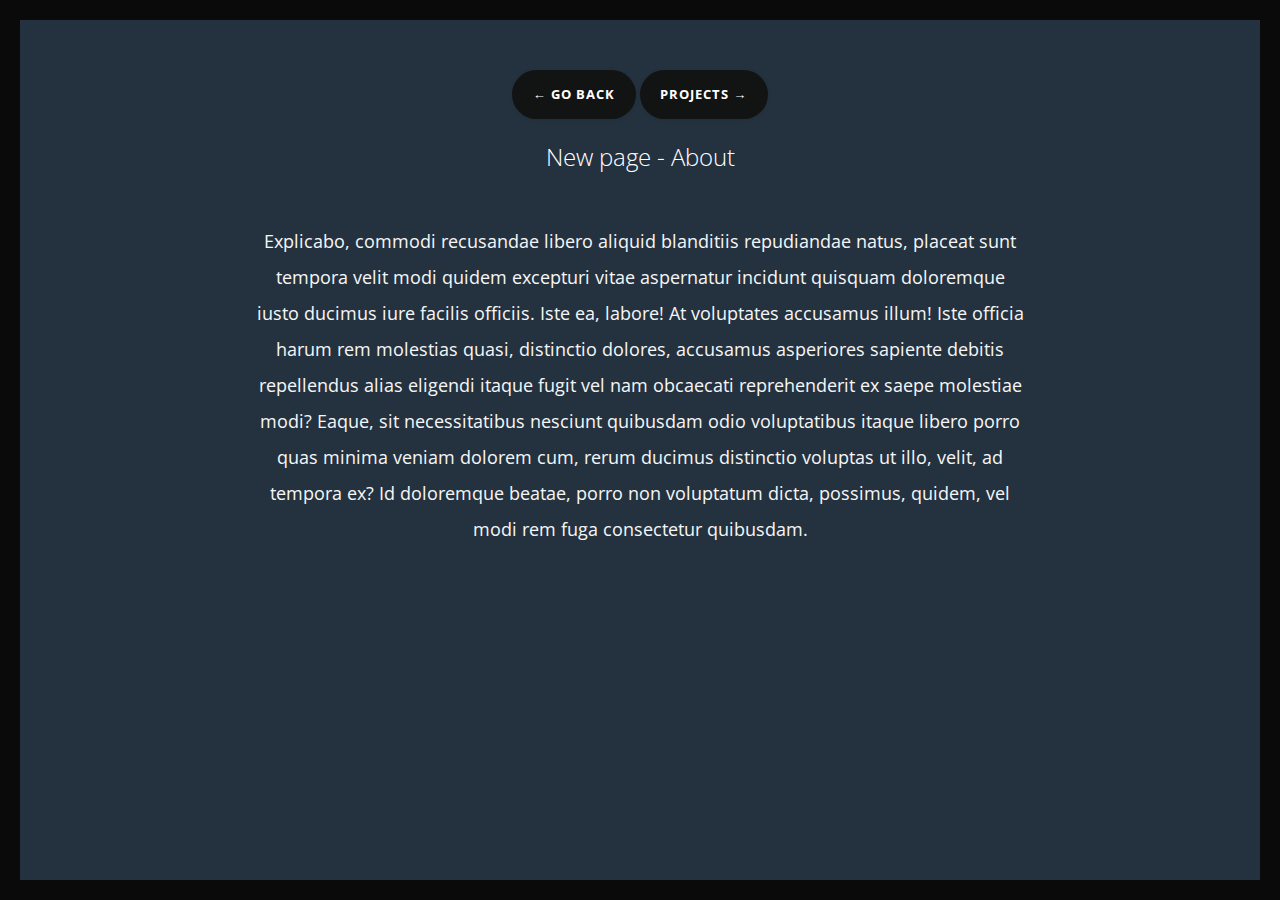
<file: about.html>
<!doctype html>
<html lang="en" class="no-js">
<head>
	<meta charset="UTF-8">
	<meta name="viewport" content="width=device-width, initial-scale=1">

	<link href='http://fonts.googleapis.com/css?family=Open+Sans:400,300,700' rel='stylesheet' type='text/css'>

	<link rel="stylesheet" href="css/reset.css"> <!-- CSS reset -->
	<link rel="stylesheet" href="css/style.css"> <!-- Resource style -->
	<script src="js/modernizr.js"></script> <!-- Modernizr -->
  	
	<title>About | Michael Ramczk</title>
</head>
<body class="cd-about">
	<main>
		<div class="cd-about cd-main-content">
			<div>
				<a class="cd-btn" href="index.html" data-type="page-transition">&#8592; Go back</a>
				<a class="cd-btn" href="projects.html" data-type="page-transition"> projects &#8594;</a>

				<h1>New page - About</h1>


				<p>
					Explicabo, commodi recusandae libero aliquid blanditiis repudiandae natus, placeat sunt tempora velit modi quidem excepturi vitae aspernatur incidunt quisquam doloremque iusto ducimus iure facilis officiis. Iste ea, labore! At voluptates accusamus illum! Iste officia harum rem molestias quasi, distinctio dolores, accusamus asperiores sapiente debitis repellendus alias eligendi itaque fugit vel nam obcaecati reprehenderit ex saepe molestiae modi? Eaque, sit necessitatibus nesciunt quibusdam odio voluptatibus itaque libero porro quas minima veniam dolorem cum, rerum ducimus distinctio voluptas ut illo, velit, ad tempora ex? Id doloremque beatae, porro non voluptatum dicta, possimus, quidem, vel modi rem fuga consectetur quibusdam.
				</p>
			</div>
		</div>
	</main>
	<div class="cd-cover-layer"></div>
	<div class="cd-loading-bar"></div>
<script src="js/jquery-2.1.1.js"></script>
<script src="js/main.js"></script> <!-- Resource jQuery -->
</body>
</html>
</file>
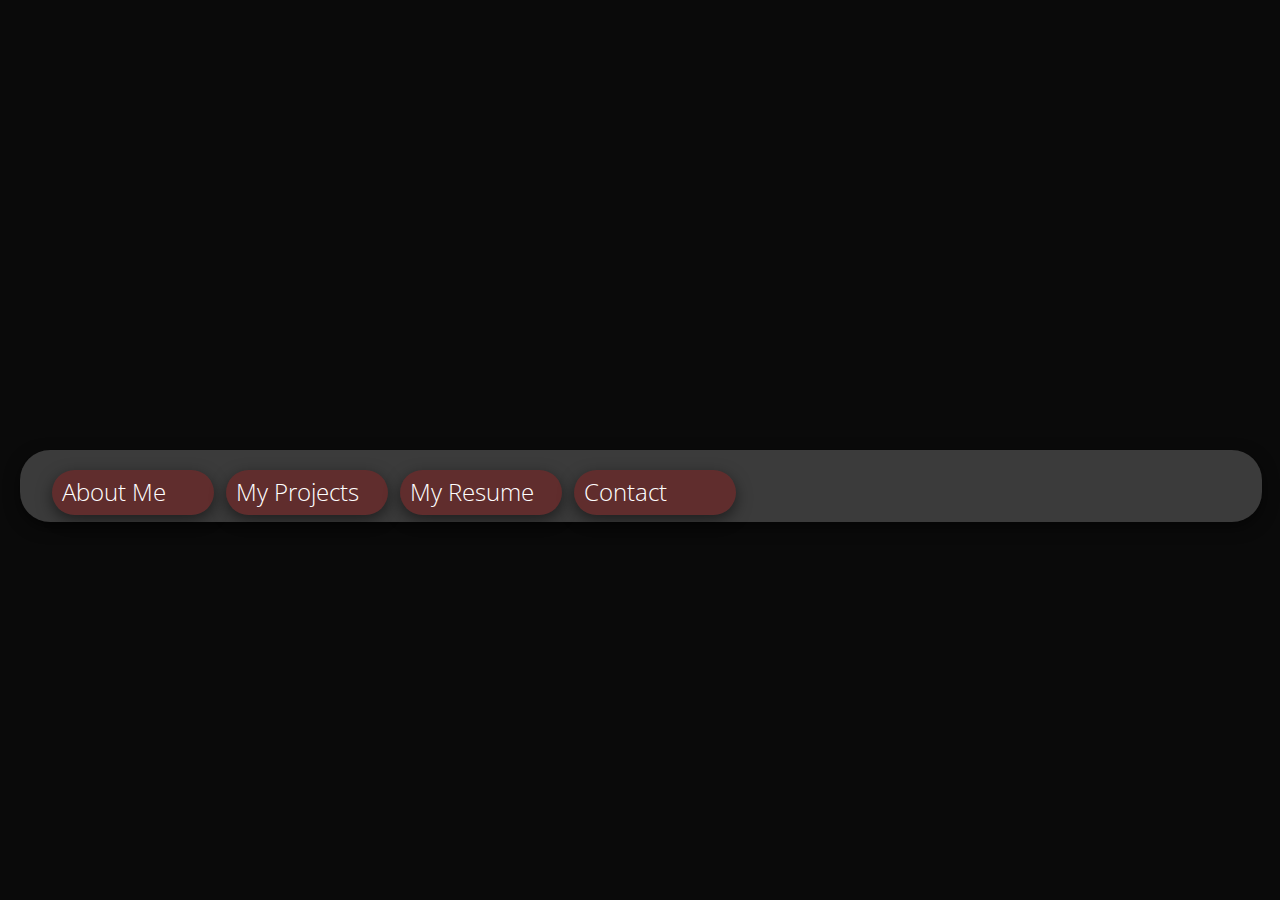
<file: projects.html>
<!doctype html>
<html lang="en" class="no-js">
<head>
	<meta charset="UTF-8">
	<meta name="viewport" content="width=device-width, initial-scale=1">
	<link rel="stylesheet" href="https://maxcdn.bootstrapcdn.com/bootstrap/4.5.2/css/bootstrap.min.css">
	<link href='http://fonts.googleapis.com/css?family=Open+Sans:400,300,700' rel='stylesheet' type='text/css'>
  	<script src="https://ajax.googleapis.com/ajax/libs/jquery/3.5.1/jquery.min.js"></script>
  	<script src="https://cdnjs.cloudflare.com/ajax/libs/popper.js/1.16.0/umd/popper.min.js"></script>
	<link rel="stylesheet" href="css/reset.css"> <!-- CSS reset -->
	<link rel="stylesheet" href="css/style.css"> <!-- Resource style -->
	 <!-- <script src="js/modernizr.js"></script>  -->
  	
	<title>About | Michael Ramczk</title>
</head>
<body class="cd-about"><main>
	
		<div class=" cd-main-content">
			
			<!-- <video autoplay muted loop>
					<source src="video/Moving Clouds Screensaver HD - Perfect for Website Background (online-video-cutter.com).mp4" type="video/mp4">
					Your browser does not support HTML5 video.
					</video> -->
			<nav class="navbar-expand-md box">
				<button class="navbar-toggler" type="button" data-toggle="collapse" data-target="#collapsibleNavbar">
					<span class="navbar-toggler-icon"></span>
				</button>
				  <div class="collapse navbar-collapse" id="collapsibleNavbar">
			   <ul class="navbar-nav">
									
						<li class="nav-item box1 grow"> <h1>About Me</h1></li>
						
						<li class=" nav-item box1 grow"><h1>My Projects</h1></li>
						
						<li class="nav-item box1 grow"><h1>My Resume</h1></li>
						
						<li class="nav-item  box1 grow"><h1>Contact</h1></li>
						</ul>
						</div>
					</nav>
					
				
				</main>
	

	<div class="cd-cover-layer"></div>
	<div class="cd-loading-bar"></div>
<script src="js/jquery-2.1.1.js"></script>
<script src="js/main.js"></script> <!-- Resource jQuery -->
</body>
</html>
</file>
<file: css/style.css>
/* -------------------------------- 

Primary style

-------------------------------- */
*, *::after, *::before {
  box-sizing: border-box;
}

html {
  font-size: 62.5%;
  align-content: center;
  text-align: center;
}

body {
  font-size: 1.6rem;
  font-family: "Open Sans", sans-serif;
  color: #030303;
  background-color: #0a0a0a;
  -webkit-font-smoothing: antialiased;
  -moz-osx-font-smoothing: grayscale;
  align-content: center;
  overflow: hidden;
}

a {
  color: #283040;
  text-decoration: none;
}

h1 {
  color: #ffffff;
  
  font-size: 2.2rem;
}
@media only screen and (min-width: 768px) {
  h1 {
    font-size: 2.4rem;
    font-weight: 300;
  }
}

/* -------------------------------- 

Patterns - reusable parts of our design

-------------------------------- */
.cd-btn {
  display: inline-block;
  padding: 1.4em 1.6em;
  margin-bottom: 2em;
  border-radius: 50em;
  background-color: #030303;
  color: #ffffff;
  font-weight: bold;
  font-size: 1.3rem;
  letter-spacing: 1px;
  text-transform: uppercase;
  box-shadow: 0 1px 4px rgba(0, 0, 0, 0.1);
}
.no-touch .cd-btn:hover {
  background-color: #010202;
}
.cd-about .cd-btn {
  background-color: #121313;
}

/* -------------------------------- 

Main Components 

-------------------------------- */
body::after, body::before {
  /* these are the 2 half blocks which cover the content once the animation is triggered */
  content: '';
  height: 50vh;
  width: 100%;
  position: fixed;
  left: 0;
  background-color: #0a0a0a; /*Background Color inbetween transition*/
  z-index: 1;
  /* Force Hardware Acceleration */
  -webkit-backface-visibility: hidden;
  backface-visibility: hidden;
  -webkit-transform: translateZ(0);
  -moz-transform: translateZ(0);
  -ms-transform: translateZ(0);
  -o-transform: translateZ(0);
  transform: translateZ(0);
  -webkit-transition: -webkit-transform 0.4s 0.4s;
  -moz-transition: -moz-transform 0.4s 0.4s;
  transition: transform 0.4s 0.4s;
}
body::before {
  top: 0;
  -webkit-transform: translateY(-100%);
  -moz-transform: translateY(-100%);
  -ms-transform: translateY(-100%);
  -o-transform: translateY(-100%);
  transform: translateY(-100%);
}
body::after {
  bottom: 0;
  -webkit-transform: translateY(100%);
  -moz-transform: translateY(100%);
  -ms-transform: translateY(100%);
  -o-transform: translateY(100%);
  transform: translateY(100%);
}
body.page-is-changing::after, body.page-is-changing::before {
  -webkit-transform: translateY(0);
  -moz-transform: translateY(0);
  -ms-transform: translateY(0);
  -o-transform: translateY(0);
  transform: translateY(0);
  -webkit-transition: -webkit-transform 0.4s 0s;
  -moz-transition: -moz-transform 0.4s 0s;
  transition: transform 0.4s 0s;
}

main {
  height: 100vh;
  padding: 10px;


}
main .cd-main-content {

  height: calc(100vh - 20px);
}
main .cd-main-content > div {
  height: 100%;
  overflow: hidden;
  overflow-y: auto;
  -webkit-overflow-scrolling: touch;
}
main .cd-main-content::after, main .cd-main-content::before {
  /* these are the 2 gradient overlay at the top and bottom of the .cd-main-content - to indicate that you can scroll */
  content: '';
  left: 0;
  height: 50px;
  width: 100%;
}
main .cd-main-content::before {
  top: 0;
}
main .cd-main-content::after {
  bottom: 0;
}
main .cd-main-content.cd-index {
  /* .cd-main-content basic style - index page */
  background-color: #000000; /*main background color*/
  /* vertically center its content */
  display: table;
  width: 100%;
}
main .cd-main-content.cd-index > div {
  /* vertically center the content inside the .cd-index */
  display: table-cell;
  vertical-align: middle;
  
}
main .cd-main-content.cd-index::after {
  background-color: rgba(64, 137, 166, 0);
  background-image: -webkit-linear-gradient(bottom, #4089a6, rgba(64, 137, 166, 0));
  background-image: linear-gradient(to top,#4089a6, rgba(64, 137, 166, 0));
}
main .cd-main-content.cd-index::before {
  background-color: rgba(223, 231, 235, 0);
  background-image: -webkit-linear-gradient(top, #4089a6, rgba(64, 137, 166, 0));
  background-image: linear-gradient(to bottom,#4089a6, rgba(64, 137, 166, 0));
}
main .cd-main-content.cd-about {
  /* .cd-main-content basic style - about page */
  background-color: #243240;
}
main .cd-main-content.cd-about > div {
  padding-top: 50px;
}
main .cd-main-content.cd-about::after {
  background-color: rgba(40, 48, 64, 0);
  background-image: -webkit-linear-gradient(bottom, #283040, rgba(40, 48, 64, 0));
  background-image: linear-gradient(to top,#283040, rgba(40, 48, 64, 0));
}
main .cd-main-content.cd-about::before {
  background-color: rgba(12, 12, 12, 0);
  background-image: -webkit-linear-gradient(top, #283040, rgba(40, 48, 64, 0));
  background-image: linear-gradient(to bottom,#283040, rgba(40, 48, 64, 0));
}
main p {
  width: 90%;
  max-width: 768px;
  margin: 3em auto;
  font-size: 1.4rem;
  line-height: 1.6;
  color: #f6f6f6; /*Text Color*/
  text-align:center;
  align-self: center;
}
@media only screen and (min-width: 768px) {
  main {
    padding: 20px;
  }
  main .cd-main-content {
    height: calc(100vh - 40px);
    align-content: center;
   
  }

  main p {
    align-content: center;
    font-size: 1.8rem;
    line-height: 2;
  }
}

.cd-cover-layer {
  /* layer that covers the content when the animation is triggered */
  position: fixed;
  left: 50%;
  top: 50%;
  bottom: auto;
  right: auto;
  align-content: center;
  -webkit-transform: translateX(-50%) translateY(-50%);
  -moz-transform: translateX(-50%) translateY(-50%);
  -ms-transform: translateX(-50%) translateY(-50%);
  -o-transform: translateX(-50%) translateY(-50%);
  transform: translateX(-50%) translateY(-50%);
  height: calc(100% - 20px);
  width: calc(100% - 20px);
  opacity: 0;
  visibility: hidden;
  background-color: #404aa6;
  -webkit-transition: opacity 0.4s 0.4s, visibility 0s 0.8s;
  -moz-transition: opacity 0.4s 0.4s, visibility 0s 0.8s;
  transition: opacity 0.4s 0.4s, visibility 0s 0.8s;
}
.cd-about .cd-cover-layer {
  background-color: #1527c9;
}
.page-is-changing .cd-cover-layer {
  opacity: 1;
  visibility: visible;
  -webkit-transition: opacity 0.3s 0s, visibility 0s 0s;
  -moz-transition: opacity 0.3s 0s, visibility 0s 0s;
  transition: opacity 0.3s 0s, visibility 0s 0s;
}
@media only screen and (min-width: 768px) {
  .cd-cover-layer {
    height: calc(100% - 40px);
    width: calc(100% - 40px);
  }
}

.cd-loading-bar {
  /* this is the loding bar - visible while switching from one page to the following one */
  position: fixed;
  z-index: 2;
  left: 50%;
  top: 50%;
  height: 2px;
  width: 90%;
  background-color: #4047a6;/*final stage loading bar color*/
  visibility: hidden;
  -webkit-transition: visibility 0s 0.4s, -webkit-transform 0.4s 0s ease-in;
  -moz-transition: visibility 0s 0.4s, -moz-transform 0.4s 0s ease-in;
  transition: visibility 0s 0.4s, transform 0.4s 0s ease-in;
  /* Force Hardware Acceleration */
  -webkit-backface-visibility: hidden;
  backface-visibility: hidden;
  -webkit-transform: translateZ(0);
  -moz-transform: translateZ(0);
  -ms-transform: translateZ(0);
  -o-transform: translateZ(0);
  transform: translateZ(0);
  -webkit-transform: translateX(-50%) translateY(-50%);
  -moz-transform: translateX(-50%) translateY(-50%);
  -ms-transform: translateX(-50%) translateY(-50%);
  -o-transform: translateX(-50%) translateY(-50%);
  transform: translateX(-50%) translateY(-50%);
}
.cd-about .cd-loading-bar {
  background-color: #06a0fa;
}
.cd-about .cd-loading-bar::before {
  background-color: #168cec;
}
.cd-loading-bar::before {
  /* this is the progress bar inside the loading bar */
  content: '';
  position: absolute;
  left: 0;
  top: 0;
  height: 100%;
  width: 100%;
  background-color: #283040;
  /* Force Hardware Acceleration */
  -webkit-backface-visibility: hidden;
  backface-visibility: hidden;
  -webkit-transform: translateZ(0);
  -moz-transform: translateZ(0);
  -ms-transform: translateZ(0);
  -o-transform: translateZ(0);
  transform: translateZ(0);
  -webkit-transform: scaleX(0);
  -moz-transform: scaleX(0);
  -ms-transform: scaleX(0);
  -o-transform: scaleX(0);
  transform: scaleX(0);
  -webkit-transform-origin: left center;
  -moz-transform-origin: left center;
  -ms-transform-origin: left center;
  -o-transform-origin: left center;
  transform-origin: left center;
}
.page-is-changing .cd-loading-bar {
  visibility: visible;
  -webkit-transform: translateX(-50%) translateY(-50%) scaleX(0.3);
  -moz-transform: translateX(-50%) translateY(-50%) scaleX(0.3);
  -ms-transform: translateX(-50%) translateY(-50%) scaleX(0.3);
  -o-transform: translateX(-50%) translateY(-50%) scaleX(0.3);
  transform: translateX(-50%) translateY(-50%) scaleX(0.3);
  -webkit-transition: visibility 0s 0.3s, -webkit-transform 0.4s 0.4s;
  -moz-transition: visibility 0s 0.3s, -moz-transform 0.4s 0.4s;
  transition: visibility 0s 0.3s, transform 0.4s 0.4s;
}
.page-is-changing .cd-loading-bar::before {
  -webkit-transform: scaleX(1);
  -moz-transform: scaleX(1);
  -ms-transform: scaleX(1);
  -o-transform: scaleX(1);
  transform: scaleX(1);
  -webkit-transition: -webkit-transform 0.8s 0.8s ease-in;
  -moz-transition: -moz-transform 0.8s 0.8s ease-in;
  transition: transform 0.8s 0.8s ease-in;
}
@media only screen and (min-width: 768px) {
  .cd-loading-bar {
    width: calc(100% - 40px);
  }
}
.grid-container {
  display: grid;
  grid-gap: 10px;
  grid-template-columns: auto auto auto;
  background-color: #f0e5e5;
  padding: 10px;
}

.grid-item {
  background-color: rgba(21, 177, 16, 0.8);
  border: px solid rgba(0, 0, 0, 0.8);
  padding: 20px;
  font-size: 30px;
  text-align: center;
}

.grow:hover
{
        -webkit-transform: scale(1.15);
        -ms-transform: scale(1.15);
        transform: scale(1.15);
}

#square {
  width: 100px;

  background-color: #b5bbbe;
  border-radius: 15px;
}

.header-overlay{

  height:100vh;
  width: 100vh;
  position:absolute;
  top:0;
  left:0;
  background:#225470;
  z-index:1;
  opacity:0.85;
}

.box{

  position:absolute;

  height:8vh;
  width: 97%;
  padding: 20px;

  border-radius: 30px;
  background: rgba(255,255,255,.2);
  box-shadow: 0 5px 15px rgba(0,0,0,.5);
  box-shadow: 0 5px 15px rgba(0,0,0,.5);
  

}



.box h2{

  padding: 0;
  font-size: 48px;
  text-transform: uppercase;
  color: #080808;
  
}


.disable-select{
  user-select:none;
}

.disable-select{
  -webkit-touch-callout:none;
}

video{

  position: absolute;
  right: 0;
  bottom: 0;
  min-width: 100%;
  min-height: 100%;
  
}
/* Add some content at the bottom of the video/page */
.content {
  position: fixed;

  background: rgba(199, 193, 193, 0.541);
  color: #f1f1f1;
  width: 600px;
  padding: 20px;
  height: 80px;
  border-radius: 30px;
}

.box1{

  position:relative;
  width: 18vh;
  height: 5vh;
  padding: 10px;
 margin-bottom: 10px;
  margin-left: 12px;
  border-radius: 30px;
  background: rgba(204, 6, 6, 0.26);
  box-shadow: 0 5px 15px rgba(0,0,0,.5);
  box-shadow: 0 5px 15px rgba(0,0,0,.5);
  cursor: pointer;
/* Hello */
}
</file>
